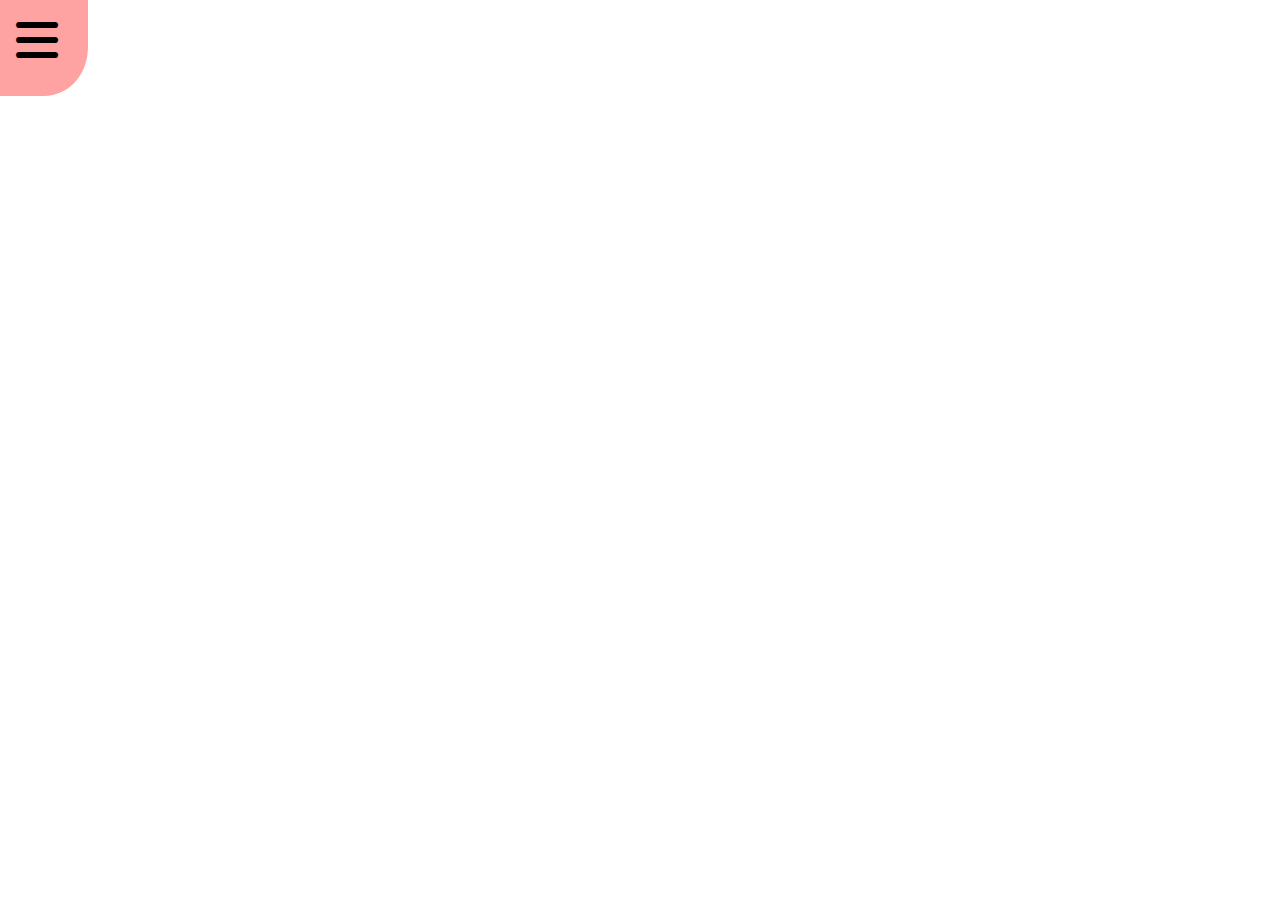
<file: navbars/navbar-one/index.html>
<!DOCTYPE html>
<html lang="en">
  <head>
    <!-- FontAwesome Link -->
    <link rel="stylesheet" href="https://cdnjs.cloudflare.com/ajax/libs/font-awesome/6.0.0/css/all.min.css" integrity="sha512-9usAa10IRO0HhonpyAIVpjrylPvoDwiPUiKdWk5t3PyolY1cOd4DSE0Ga+ri4AuTroPR5aQvXU9xC6qOPnzFeg==" crossorigin="anonymous" referrerpolicy="no-referrer" />
    <!-- CSS Link -->
    <link rel="stylesheet" href="style.css" />
    <meta charset="UTF-8" />
    <meta name="viewport" content="width=device-width, initial-scale=1.0" />
    <title>Document</title>
    <script src="app.js" defer></script>
  </head>
  <body>
    <header class="header">
      <nav class="header__navbar header__navbar__close">
        <i class="fa-solid fa-bars toggleBtn"></i>
        <ul class="header__navbar__links">
          <li>Home</li>
          <li>About</li>
          <li>Contact</li>
        </ul>
      </nav>
    </header>
  </body>
</html>
</file>
<file: navbars/navbar-one/style.css>
* {
  margin: 0;
  padding: 0;
}
body {
  
}
.fa-solid {
  padding: 1rem;
  font-size: 3rem;
  color: rgb(0, 0, 0);
  cursor: pointer;
}
.header__navbar__links {
  text-align: center;
  font-size: 4rem;
  line-height: 6rem;
}
.header__navbar {
  background-color: rgb(255, 162, 162);
  transition: 1s;
  width: 100vw;
  height: 50vh;
}
.header__navbar ul {
  transition: 6s;
  opacity: 1;
}
.header__navbar__close {
  background-color: rgb(255, 162, 162);
  border-bottom-right-radius: 50%;
  transition: 1s;
  width: 5.5rem;
  height: 6rem;
}
.header__navbar__close ul {
  transition: 0.2s;
  opacity: 0;
}
</file>
